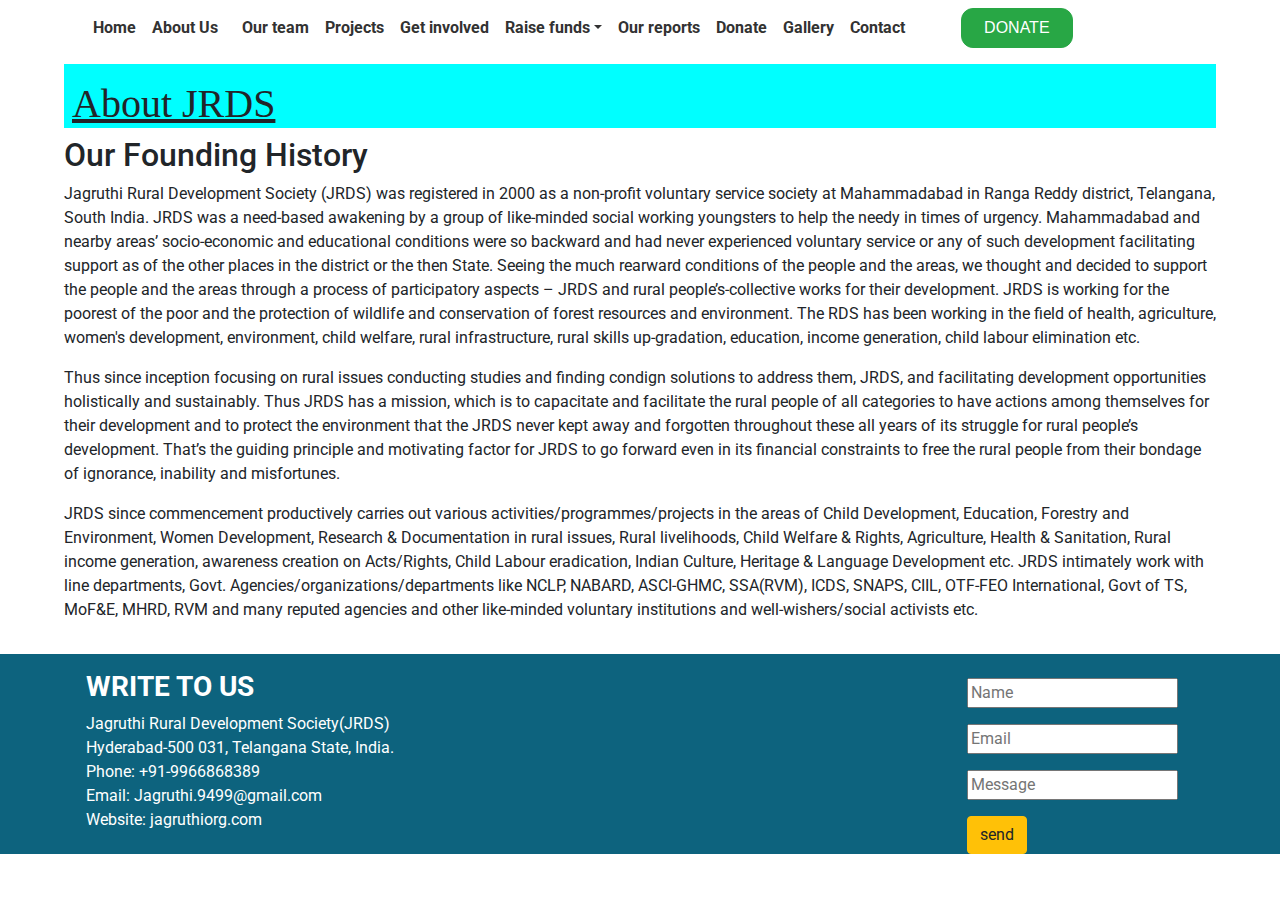
<file: about.html>
<!DOCTYPE html>
<html lang="en">
<head>
    <meta charset="UTF-8">
    <meta http-equiv="X-UA-Compatible" content="IE=edge">
    <meta name="viewport" content="width=device-width, initial-scale=1.0">
    <link rel="stylesheet" href="css/jrds.css" />
    <link
      rel="stylesheet"
      href="https://stackpath.bootstrapcdn.com/bootstrap/4.5.2/css/bootstrap.min.css"
      integrity="sha384-JcKb8q3iqJ61gNV9KGb8thSsNjpSL0n8PARn9HuZOnIxN0hoP+VmmDGMN5t9UJ0Z"
      crossorigin="anonymous"
    />
    <script
      src="https://code.jquery.com/jquery-3.5.1.slim.min.js"
      integrity="sha384-DfXdz2htPH0lsSSs5nCTpuj/zy4C+OGpamoFVy38MVBnE+IbbVYUew+OrCXaRkfj"
      crossorigin="anonymous"
    ></script>
    <script
      src="https://cdn.jsdelivr.net/npm/popper.js@1.16.1/dist/umd/popper.min.js"
      integrity="sha384-9/reFTGAW83EW2RDu2S0VKaIzap3H66lZH81PoYlFhbGU+6BZp6G7niu735Sk7lN"
      crossorigin="anonymous"
    ></script>
    <script
      src="https://stackpath.bootstrapcdn.com/bootstrap/4.5.2/js/bootstrap.min.js"
      integrity="sha384-B4gt1jrGC7Jh4AgTPSdUtOBvfO8shuf57BaghqFfPlYxofvL8/KUEfYiJOMMV+rV"
      crossorigin="anonymous"
    ></script>
</head>
<body>
  <div class="fixed-top"> 
    <nav class="navbar navbar-expand-lg navbar-light navcolor">
        <div class="container">
          <button
            class="navbar-toggler"
            type="button"
            data-toggle="collapse"
            data-target="#navbarNav"
            aria-controls="navbarNav"
            aria-expanded="false"
            aria-label="Toggle navigation"
          >
            <span class="navbar-toggler-icon"></span>
          </button>
          <div class="collapse navbar-collapse" id="navbarNav">
            <ul class="navbar-nav">
              <li class="nav-item active">
                <a class="nav-link" id="naviteam1" href="ccs.html"
                  >Home <span class="sr-only">(current)</span></a
                >
              </li>
              <li class="nav-item mr-2">
                <a
                  class="nav-link"
                  id="naviteam2"
                  onclick="display('section1')"
                  id="section1"
                  href="about.html"
                  >About Us</a
                >
              </li>
              <li class="nav-item">
                <a class="nav-link " id="naviteam3" href="our team.html">Our team</a>
              </li>

              <li class="nav-item">
                <a class="nav-link " id="naviteam4" href="projects.html">Projects</a>
              </li>

              <li class="nav-item">
                <a class="nav-link " id="naviteam5" href="get involved.html">Get involved</a>
              </li>
              <li class="nav-item dropdown">
                <a
                  class="nav-link dropdown-toggle "
                  id="naviteam10"
                  data-toggle="dropdown"
                  href="#"
                  role="button"
                  aria-haspopup="true"
                  aria-expanded="false"
                  >Raise funds</a
                >
                <div class="dropdown-menu">
                  <a class="dropdown-item" href="#">Create Campaigns</a>
                  <a class="dropdown-item" href="#">Active Campaigns</a>
                  <a class="dropdown-item" href="#">Completed Campaigns.</a>
                   </div>
              </li>
              <li class="nav-item">
                <a class="nav-link " id="naviteam6" href="our reports.html">Our reports</a>
              </li>
              <li class="nav-item">
                <a class="nav-link " id="naviteam7" href="donate.html">Donate</a>
              </li>
              <li class="nav-item">
                <a class="nav-link " id="naviteam8" href="gallery.html">Gallery</a>
              </li>
              <li class="nav-item">
                <a class="nav-link " id="naviteam9" href="contact.html">Contact</a>
              </li>
              <button
                type="button"
                class="btn btn-success ml-5"
                id="nav-donate-btn"
              >
                DONATE
              </button>
            </ul>
          </div>
        </div>
      </nav>
    </div>
    <div class="ml-5 mt-5 mr-5 p-3"> 
      <h1 class="pt-3 pl-2 abouthead">About JRDS</h1>
      <h2>Our Founding History</h2>
      <p>
        Jagruthi Rural Development Society (JRDS) was registered in 2000 as a non-profit voluntary service society at Mahammadabad in Ranga Reddy district,
         Telangana, South India. JRDS was a need-based awakening by a group of like-minded social working youngsters to help the needy in times of urgency. 
         Mahammadabad and nearby areas’ socio-economic and educational conditions were so backward and had never experienced voluntary service or any of such 
         development facilitating support as of the other places in the district or the then State. Seeing the much rearward conditions of the people and the areas, 
         we thought and decided to support the people and the areas through a process of participatory aspects – JRDS and rural people’s-collective works for their development. 
         JRDS is working for the poorest of the poor and the protection of wildlife and conservation of forest resources and environment. The RDS has been working in the field of health, 
         agriculture, women's development, environment, child welfare, rural infrastructure, rural skills up-gradation, education, income generation, child labour elimination etc.
      </p>
      <p>
        Thus since inception focusing on rural issues conducting studies and finding condign solutions to address them, JRDS, and facilitating development opportunities holistically and sustainably. Thus JRDS has a mission, which is to capacitate and facilitate the rural people of all categories to have actions among themselves for their development and to protect the environment that the JRDS never kept away and forgotten throughout these all years of its struggle for rural people’s development. That’s the guiding principle and motivating factor for JRDS to go forward even in its financial constraints to free the rural people from their bondage of ignorance, inability and misfortunes.

      </p>
      <p>JRDS since commencement productively carries out various activities/programmes/projects in the areas of Child Development, Education, Forestry and Environment, Women Development, Research & Documentation in rural issues, Rural livelihoods, Child Welfare & Rights, Agriculture, Health & Sanitation, Rural income generation, awareness creation on Acts/Rights, Child Labour eradication, Indian Culture, Heritage & Language Development etc. JRDS intimately work with line departments, Govt. Agencies/organizations/departments like NCLP, NABARD, ASCI-GHMC, SSA(RVM), ICDS, SNAPS, CIIL, OTF-FEO International, Govt of TS, MoF&E, MHRD, RVM and many reputed agencies and other like-minded voluntary institutions and well-wishers/social activists etc.
      </p>
    </div>
    <div class="bottombg">
      <div class="container pr-3 pl-3">
        <div class="row  "> 
          <div class="col-6">
      <h1 class="bottom-head mt-3">WRITE TO US</h1>
       
      <p>Jagruthi Rural Development Society(JRDS)<br/>
      Hyderabad-500 031, Telangana State, India.<br/>
      Phone: +91-9966868389<br/>
      Email: Jagruthi.9499@gmail.com<br/>
      Website: jagruthiorg.com
      </p>
      </div>
      
      <div class=" col-6 d-flex flex-row justify-content-end"> 
                <form class="mt-4 mr-3">
              <input type="text" class="mb-3" placeholder="Name"><br/>
              <input type="text" class="mb-3" placeholder="Email"><br/>
              <input type="text"  placeholder="Message"><br/>
              <button class="mt-3 btn btn-warning">send</button>
            </form>
          </div>
          </div>    
            </div>         
      </div>

</body>
</html>
</file>
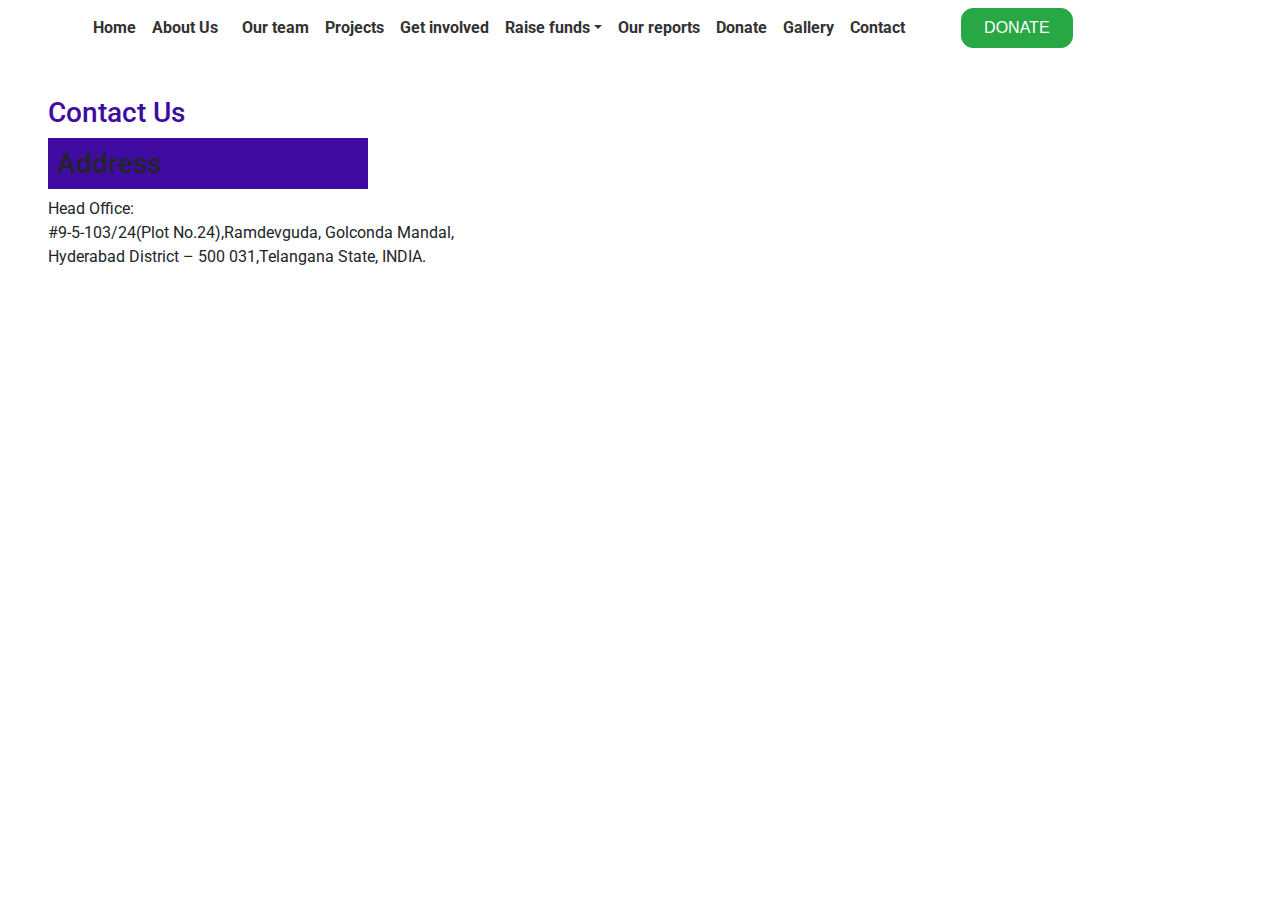
<file: contact.html>
<!DOCTYPE html>
<html lang="en">
<head>
    <meta charset="UTF-8">
    <meta http-equiv="X-UA-Compatible" content="IE=edge">
    <meta name="viewport" content="width=device-width, initial-scale=1.0">
    <link rel="stylesheet" href="css/jrds.css" />
    <link
      rel="stylesheet"
      href="https://stackpath.bootstrapcdn.com/bootstrap/4.5.2/css/bootstrap.min.css"
      integrity="sha384-JcKb8q3iqJ61gNV9KGb8thSsNjpSL0n8PARn9HuZOnIxN0hoP+VmmDGMN5t9UJ0Z"
      crossorigin="anonymous"
    />
    <script
      src="https://code.jquery.com/jquery-3.5.1.slim.min.js"
      integrity="sha384-DfXdz2htPH0lsSSs5nCTpuj/zy4C+OGpamoFVy38MVBnE+IbbVYUew+OrCXaRkfj"
      crossorigin="anonymous"
    ></script>
    <script
      src="https://cdn.jsdelivr.net/npm/popper.js@1.16.1/dist/umd/popper.min.js"
      integrity="sha384-9/reFTGAW83EW2RDu2S0VKaIzap3H66lZH81PoYlFhbGU+6BZp6G7niu735Sk7lN"
      crossorigin="anonymous"
    ></script>
    <script
      src="https://stackpath.bootstrapcdn.com/bootstrap/4.5.2/js/bootstrap.min.js"
      integrity="sha384-B4gt1jrGC7Jh4AgTPSdUtOBvfO8shuf57BaghqFfPlYxofvL8/KUEfYiJOMMV+rV"
      crossorigin="anonymous"
    ></script>
</head>
<body>
  <div class="fixed-top">
    <nav class="navbar navbar-expand-lg navbar-light navcolor">
        <div class="container">
          <button
            class="navbar-toggler"
            type="button"
            data-toggle="collapse"
            data-target="#navbarNav"
            aria-controls="navbarNav"
            aria-expanded="false"
            aria-label="Toggle navigation"
          >
            <span class="navbar-toggler-icon"></span>
          </button>
          <div class="collapse navbar-collapse" id="navbarNav">
            <ul class="navbar-nav">
              <li class="nav-item active">
                <a class="nav-link" id="naviteam1" href="ccs.html"
                  >Home <span class="sr-only">(current)</span></a
                >
              </li>
              <li class="nav-item mr-2">
                <a
                  class="nav-link"
                  id="naviteam2"
                  onclick="display('section1')"
                  id="section1"
                  href="about.html"
                  >About Us</a
                >
              </li>
              <li class="nav-item">
                <a class="nav-link " id="naviteam3" href="our team.html">Our team</a>
              </li>

              <li class="nav-item">
                <a class="nav-link " id="naviteam4" href="projects.html">Projects</a>
              </li>

              <li class="nav-item">
                <a class="nav-link " id="naviteam5" href="get involved.html">Get involved</a>
              </li>
              <li class="nav-item dropdown">
                <a
                  class="nav-link dropdown-toggle "
                  id="naviteam10"
                  data-toggle="dropdown"
                  href="#"
                  role="button"
                  aria-haspopup="true"
                  aria-expanded="false"
                  >Raise funds</a
                >
                <div class="dropdown-menu">
                  <a class="dropdown-item" href="#">Create Campaigns</a>
                  <a class="dropdown-item" href="#">Active Campaigns</a>
                  <a class="dropdown-item" href="#">Completed Campaigns.</a>
                   </div>
              </li>
              <li class="nav-item">
                <a class="nav-link " id="naviteam6" href="our reports.html">Our reports</a>
              </li>
              <li class="nav-item">
                <a class="nav-link " id="naviteam7" href="donate.html">Donate</a>
              </li>
              <li class="nav-item">
                <a class="nav-link " id="naviteam8" href="gallery.html">Gallery</a>
              </li>
              <li class="nav-item">
                <a class="nav-link " id="naviteam9" href="contact.html">Contact</a>
              </li>
              <button
                type="button"
                class="btn btn-success ml-5"
                id="nav-donate-btn"
              >
                DONATE
              </button>
            </ul>
          </div>
        </div>
      </nav>
    </div>
    <div class="m-5 pt-5">
     <h3 class="contact-head">Contact Us</h3>
     <h3 class="contact-2">Address</h3>
     <p>
      Head Office:<br/>
#9-5-103/24(Plot No.24),Ramdevguda, Golconda Mandal,<br/>
Hyderabad District – 500 031,Telangana State, INDIA.<br/>

     </p>
    </div>
</body>
</html>
</file>
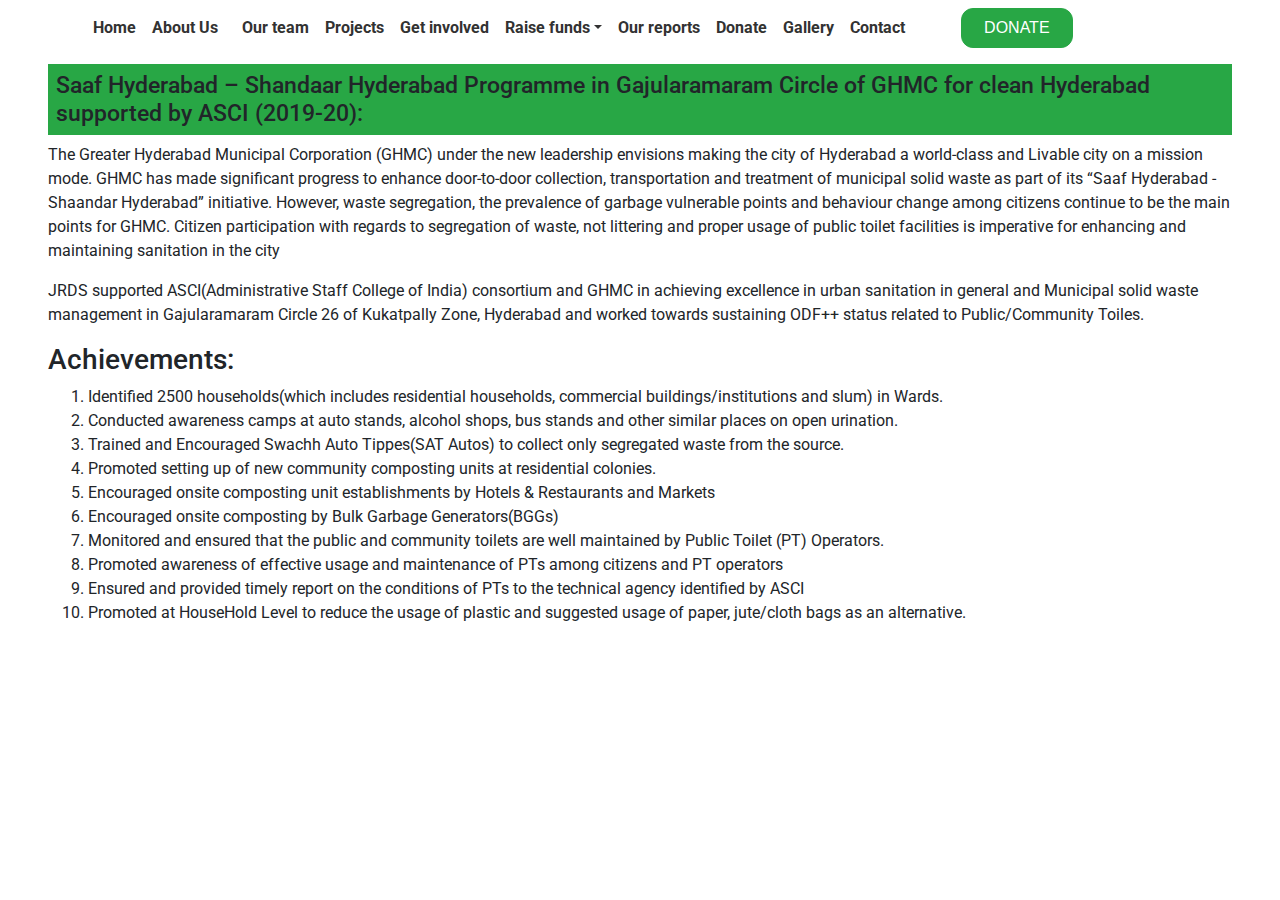
<file: projects.html>
<!DOCTYPE html>
<html lang="en">
<head>
    <meta charset="UTF-8">
    <meta http-equiv="X-UA-Compatible" content="IE=edge">
    <meta name="viewport" content="width=device-width, initial-scale=1.0">
    <link rel="stylesheet" href="css/jrds.css" />
    <link
      rel="stylesheet"
      href="https://stackpath.bootstrapcdn.com/bootstrap/4.5.2/css/bootstrap.min.css"
      integrity="sha384-JcKb8q3iqJ61gNV9KGb8thSsNjpSL0n8PARn9HuZOnIxN0hoP+VmmDGMN5t9UJ0Z"
      crossorigin="anonymous"
    />
    <script
      src="https://code.jquery.com/jquery-3.5.1.slim.min.js"
      integrity="sha384-DfXdz2htPH0lsSSs5nCTpuj/zy4C+OGpamoFVy38MVBnE+IbbVYUew+OrCXaRkfj"
      crossorigin="anonymous"
    ></script>
    <script
      src="https://cdn.jsdelivr.net/npm/popper.js@1.16.1/dist/umd/popper.min.js"
      integrity="sha384-9/reFTGAW83EW2RDu2S0VKaIzap3H66lZH81PoYlFhbGU+6BZp6G7niu735Sk7lN"
      crossorigin="anonymous"
    ></script>
    <script
      src="https://stackpath.bootstrapcdn.com/bootstrap/4.5.2/js/bootstrap.min.js"
      integrity="sha384-B4gt1jrGC7Jh4AgTPSdUtOBvfO8shuf57BaghqFfPlYxofvL8/KUEfYiJOMMV+rV"
      crossorigin="anonymous"
    ></script>
</head>
<body>
  <div class="fixed-top">
    <nav class="navbar navbar-expand-lg navbar-light navcolor">
        <div class="container">
          <button
            class="navbar-toggler"
            type="button"
            data-toggle="collapse"
            data-target="#navbarNav"
            aria-controls="navbarNav"
            aria-expanded="false"
            aria-label="Toggle navigation"
          >
            <span class="navbar-toggler-icon"></span>
          </button>
          <div class="collapse navbar-collapse" id="navbarNav">
            <ul class="navbar-nav">
              <li class="nav-item active">
                <a class="nav-link" id="naviteam1" href="ccs.html"
                  >Home <span class="sr-only">(current)</span></a
                >
              </li>
              <li class="nav-item mr-2">
                <a
                  class="nav-link"
                  id="naviteam2"
                  onclick="display('section1')"
                  id="section1"
                  href="about.html"
                  >About Us</a
                >
              </li>
              <li class="nav-item">
                <a class="nav-link " id="naviteam3" href="our team.html">Our team</a>
              </li>

              <li class="nav-item">
                <a class="nav-link " id="naviteam4" href="projects.html">Projects</a>
              </li>

              <li class="nav-item">
                <a class="nav-link " id="naviteam5" href="get involved.html">Get involved</a>
              </li>
              <li class="nav-item dropdown">
                <a
                  class="nav-link dropdown-toggle "
                  id="naviteam10"
                  data-toggle="dropdown"
                  href="#"
                  role="button"
                  aria-haspopup="true"
                  aria-expanded="false"
                  >Raise funds</a
                >
                <div class="dropdown-menu">
                  <a class="dropdown-item" href="#">Create Campaigns</a>
                  <a class="dropdown-item" href="#">Active Campaigns</a>
                  <a class="dropdown-item" href="#">Completed Campaigns.</a>
                  
                </div>
              </li>
              <li class="nav-item">
                <a class="nav-link " id="naviteam6" href="our reports.html">Our reports</a>
              </li>
              <li class="nav-item">
                <a class="nav-link " id="naviteam7" href="donate.html">Donate</a>
              </li>
              <li class="nav-item">
                <a class="nav-link " id="naviteam8" href="gallery.html">Gallery</a>
              </li>
              <li class="nav-item">
                <a class="nav-link " id="naviteam9" href="contact.html">Contact</a>
              </li>
              <button
                type="button"
                class="btn btn-success ml-5"
                id="nav-donate-btn"
              >
                DONATE
              </button>
            </ul>
          </div>
        </div>
      </nav>
    </div>
   <div class="m-5 pt-3">
    <h1 class="projects-head bg-success p-2">Saaf Hyderabad – Shandaar Hyderabad Programme in Gajularamaram Circle of GHMC for clean Hyderabad 
      supported by ASCI (2019-20):
    </h1>
    <p>
      The Greater Hyderabad Municipal Corporation (GHMC) under the new leadership envisions making the city of Hyderabad a world-class and Livable city on a mission mode. GHMC has made significant progress to enhance door-to-door collection, transportation and treatment of municipal solid waste as part of its “Saaf Hyderabad -Shaandar Hyderabad” initiative. However, waste segregation, the prevalence of garbage vulnerable points and behaviour change among citizens continue to be the main points for GHMC. Citizen participation with regards to segregation of waste, not littering and proper usage of public toilet facilities is imperative for enhancing and maintaining sanitation in the city
    </p>
    <p>
      JRDS supported ASCI(Administrative Staff College of India) consortium and GHMC in achieving excellence in urban sanitation in general and Municipal solid waste management in Gajularamaram Circle 26 of Kukatpally Zone, Hyderabad and worked towards sustaining ODF++ status related to Public/Community Toiles.

    </p>
    <h3>Achievements:</h3>
    <ol class="order-projects">
      <li>Identified 2500 households(which includes residential households, commercial buildings/institutions and slum) in Wards.
      </li>
      <li>Conducted awareness camps at auto stands, alcohol shops, bus stands and other similar places on open urination.
      </li>
      <li>Trained and Encouraged Swachh Auto Tippes(SAT Autos) to collect only segregated waste from the source.
      </li>
      <li>Promoted setting up of new community composting units at residential colonies.
      </li>
      <li>Encouraged onsite composting unit establishments by Hotels & Restaurants and Markets
      </li>
      <li>Encouraged onsite composting by Bulk Garbage Generators(BGGs)
      </li>
      <li>Monitored and ensured that the public and community toilets are well maintained by Public Toilet (PT) Operators.
      </li>
      <li>Promoted awareness of effective usage and maintenance of PTs among citizens and PT operators</li>
      <li>Ensured and provided timely report on the conditions of PTs to the technical agency identified by ASCI
      </li>
      <li>Promoted at HouseHold Level to reduce the usage of plastic and suggested usage of paper, jute/cloth bags as an alternative. 
      </li>
    </ol>
   </div>
</body>
</html>
</file>
<file: css/jrds.css>
@import url("https://fonts.googleapis.com/css2?family=Bree+Serif&family=Caveat:wght@400;700&family=Lobster&family=Monoton&family=Open+Sans:ital,wght@0,400;0,700;1,400;1,700&family=Playfair+Display+SC:ital,wght@0,400;0,700;1,700&family=Playfair+Display:ital,wght@0,400;0,700;1,700&family=Roboto:ital,wght@0,400;0,700;1,400;1,700&family=Source+Sans+Pro:ital,wght@0,400;0,700;1,700&family=Work+Sans:ital,wght@0,400;0,700;1,700&display=swap");

body {
  font-family: Cambria, Cochin, Georgia, Times, "Times New Roman", serif;
}

.detials-para {
  color: white;
  font-size: 18px;
  font-family: serif;
}

.detials-para p { 
  margin-bottom: 10px !important;
}

.bg-container1 {
  background-color: rgb(15, 92, 133);
  width: 100%;
  padding: 12px;
  display: flex;
  justify-content: space-between;
}

.logo1 {
  padding: 6px;
  border-radius: 100px;
  height: 100px;
  width: 100px;
  /* margin: auto 5px; */
  background-color: rgb(208, 168, 57);
}
.header-details {
  margin-left: 10px;
  margin: auto 5px;
}

.head3 {
  font-weight: bold;
  font-size: 38px;
  color: white;
  font-family: "Sans-Serif";
}

.logo-header {
  margin: auto 5px;
  display: flex;
}

.rural-head {
  font-weight: 500;
  font-family: "Serif";
  color: white;
  font-size: 18px;
}

.logo {
  width: 120px;
  height: 150px;
}

.margin {
  margin-left: 80px;
}

.button,
.read-more-button {
  height: 36px;
  width: 136px;
  border-radius: 6px;
  background-color: #02254B;
  color: white;
  border: 2px;
}

.jrds-card {
  background-color: white;
  border-style: solid;
  border-width: 1px;
  border-color: #e5eaf4;
  border-radius: 16px;
}

.jrds-card-title {
  color: white;
  font-family: "Roboto";
  font-size: 22px;
  font-weight: 500;
  background-color: rgb(15, 92, 133);
}

.jrds-wcu-card-description {
  color: white;
  font-family: "Roboto";
  font-size: 16px;
}

.decoration {
  text-decoration: underline;
  color: blue;
}

.last-head {
  font-size: 25px;
  font-family: fantasy;
}

.head-para {
  font-family: "caveat";
  font-size: 24px;
}

.head {
  font-size: 70px;
  font-family: "serif";
}

#naviteam1,
#naviteam2,
#naviteam3,
#naviteam10,
#naviteam4,
#naviteam5,
#naviteam6,
#naviteam7,
#naviteam8,
#naviteam9,
#naviteam11,
#naviteam13,
#nav1,
#nav2,
#nav3 {
  font-weight: bold;
  color: #323232;
  font-family: "roboto";
}

#navi1,
#navi2,
#navi3,
#navi4,
#navi5,
#navi6,
#navi7,
#navi8 {
  font-weight: bold;
  font-family: "roboto";
  color: #323232;
}

.navcolor {
  background-color: #ffffff;
}

#nav-donate-btn,
#donatebut {
  font-family: "Franklin Gothic Medium", "Arial Narrow", Arial, sans-serif;
  padding-left: 22px;
  padding-right: 22px;
  border-radius: 12px;
}

#homebutton,
#donate-btn {
  font-family: "Times New Roman", Times, serif;
  margin-left: 40px;
  height: max-content;
  padding: auto 23px;
}

.one {
  display: none;
}

#section1 {
  display: block;
}

.jrds-parent-card {
  width: 100%;
  display: flex;
}

.achievements-parent-card {
  width: 100%;
  display: flex;
}

.achievements-card {
  background-color: white;
  border-style: solid;
  border-width: 1px;
  border-color: #e5eaf4;
  border-radius: 16px;
}

.achievements-card-title {
  color: white;
  font-family: "Roboto";
  font-size: 22px;
  font-weight: 500;
  background-color: rgb(15, 92, 133);
}

.achievements-wcu-card-description {
  color: white;
  font-family: "Roboto";
  font-size: 16px;
}

.jag-header {
  width: 100%;
}

.contact-details {
  width: 60%;
}

#donate-btn {
  -webkit-border-radius: 10px;
  border-radius: 10px;
  border: none;
  color: #ffffff;
  cursor: pointer;
  font-size: 20px;
  padding: 5px 10px;
  text-align: center;
  text-decoration: none;
  -webkit-animation: glowing 1500ms infinite;
  -moz-animation: glowing 1500ms infinite;
  -o-animation: glowing 1500ms infinite;
  animation: glowing 1500ms infinite;
}

@-webkit-keyframes glowing {
  0% {
    background-color: hsl(9, 86%, 48%);
    -webkit-box-shadow: 0 0 3px #b93f1a;
  }

  50% {
    background-color: #ff0000;
    -webkit-box-shadow: 0 0 20px #ff0000;
  }

  100% {
    background-color: #b20000;
    -webkit-box-shadow: 0 0 3px #b20000;
  }
}

@-moz-keyframes glowing {
  0% {
    background-color: #b20000;
    -moz-box-shadow: 0 0 3px #b20000;
  }

  50% {
    background-color: #ff0000;
    -moz-box-shadow: 0 0 20px #ff0000;
  }

  100% {
    background-color: #b20000;
    -moz-box-shadow: 0 0 3px #b20000;
  }
}

@-o-keyframes glowing {
  0% {
    background-color: #b20000;
    box-shadow: 0 0 3px #b20000;
  }

  50% {
    background-color: #ff0000;
    box-shadow: 0 0 20px #ff0000;
  }

  100% {
    background-color: #b20000;
    box-shadow: 0 0 3px #b20000;
  }
}

@keyframes glowing {
  0% {
    background-color: #b20000;
    box-shadow: 0 0 3px #b20000;
  }

  50% {
    background-color: #ff0000;
    box-shadow: 0 0 20px #ff0000;
  }

  100% {
    background-color: #b20000;
    box-shadow: 0 0 3px #b20000;
  }
}

@media (min-device-width: 360px) and (max-device-width: 479px) {
  .container .jrds-parent-card {
    flex-wrap: wrap !important;
  }

  .logo-details,
  .donate-details {
    width: 100%;
    justify-content: space-evenly;
  }

  .contact-details {
    width: 40%;
  }
}

.homeimage {
  width: 270px;
  height: 250px;
}

.middayimage {
  width: 170px;
  height: 250px;
}

.donateimg {
  width: 100px;
  height: 90px;
}

.parawidth {
  width: 120px;
  font-style: italic;
  font-weight: 500;
}

.footer,
.bottombg {
  width: 100%;
  background-color: rgb(13, 99, 126);
  color: white;
}

.bottom-head {
  font-weight: bold;
  font-size: large;
  font-size: 28px;
}

.bottom-detials {
  font-style: italic;
  font-weight: 450;
  margin-left: 60px;
}

.bottom-para {
  font-size: 30px;
}

.abouthead {
  font-weight: 500;
  text-decoration: underline;
  font-family: serif;
  background-color: aqua;
}

.about-bg {
  background-color: rgb(180, 225, 226);
}

.president-img {
  width: 170px;
  height: 180px;
}

.pre-head {
  font-weight: 700;
  font-family: "caveat";
}

.pre-para {
  width: 160px;
  font-size: 12px;
  font-weight: 500;
}

.chaiman-head {
  font-size: 25px;
  text-decoration: underline;
  font-family: "caveat";
  font-weight: 500;
}

.projects-head {
  font-size: 23px;
}

.order-projects {
  list-style-type: decimal;
}

.involved-head {
  background-color: #400ba1;
  color: white;
  padding: 10px;
  width: max-content;
}

.involved-h4 {
  color: #ff0000;
}

.reports-head {
  color: #b93f1a;
}

.gallery-img {
  width: 250px;
  height: 180px;
}

.contact-head {
  color: #400ba1;
}

.contact-2 {
  background-color: #400ba1;
  padding: 9px;
  width: 25vw;
}

.gallery-head {
  background-color: burlywood;
  width: 20vw;
  padding: 9px;
  color: white;
  font-size: 29px;
}

.donate-logo1 {
  height: 60px;
  width: 70px;
  border-radius: 100px;
  background-color: rgb(208, 168, 57);
  padding: 3px;
}

.child-head {
  color: #b20000;
  font-family: "monoton";
  font-size: 30px;
}

.child-image {
  height: 170px;
  width: 180px;
  border-radius: 16px;
}

.nav-logo {
  height: 60px;
  width: 70px;
  background-color: rgb(208, 168, 57);
  padding: 2px;
  border-radius: 90px;
}

.child-para {
  font-family: roboto, verdana, helvetica, arial, sans-serif;
}

.navbar-nav li:hover > ul.dropdown-menu {
  display: block;
}
.dropdown-submenu {
  position:relative;
}
.dropdown-submenu>.dropdown-menu {
  top:0;
  left:100%;
  margin-top:-6px;
}

/* rotate caret on hover */
.dropdown-menu > li > a:hover:after {
  text-decoration: underline;
  transform: rotate(-90deg);
} 

li.open > a > span {
  border-top: 0px !important;
  border-bottom: 4px dashed !important;
}
</file>
